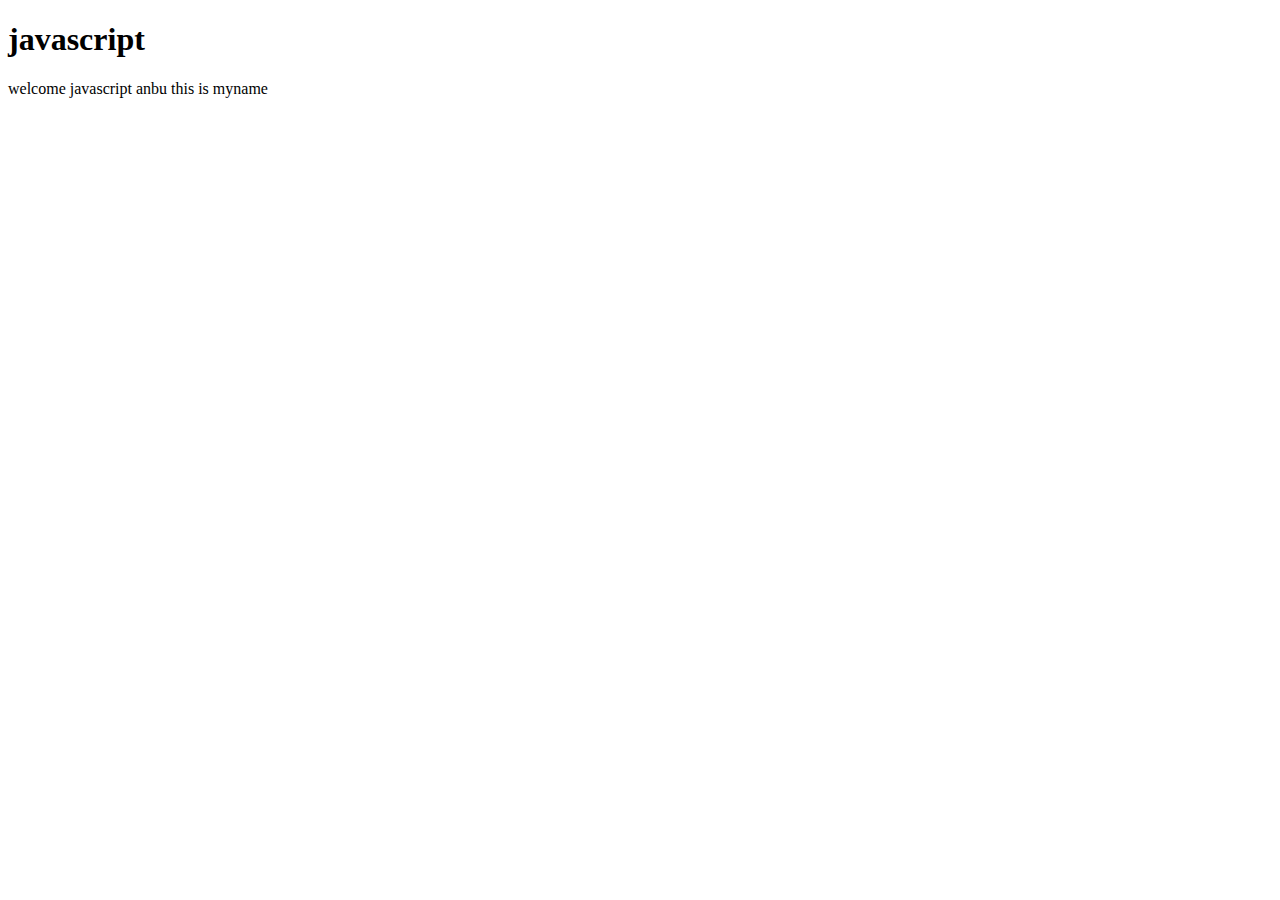
<file: demo.html>
<!DOCTYPE html>
<html lang="en">
<head>
  <meta charset="UTF-8">
  <meta http-equiv="X-UA-Compatible" content="IE=edge">
  <meta name="viewport" content="width=device-width, initial-scale=1.0">
  <title>javascript</title>
</head>
<body>
  <h1>javascript</h1>
  <div id="demo"></div>
  <script src="./index.js"></script>
</body>
</html>
</file>
